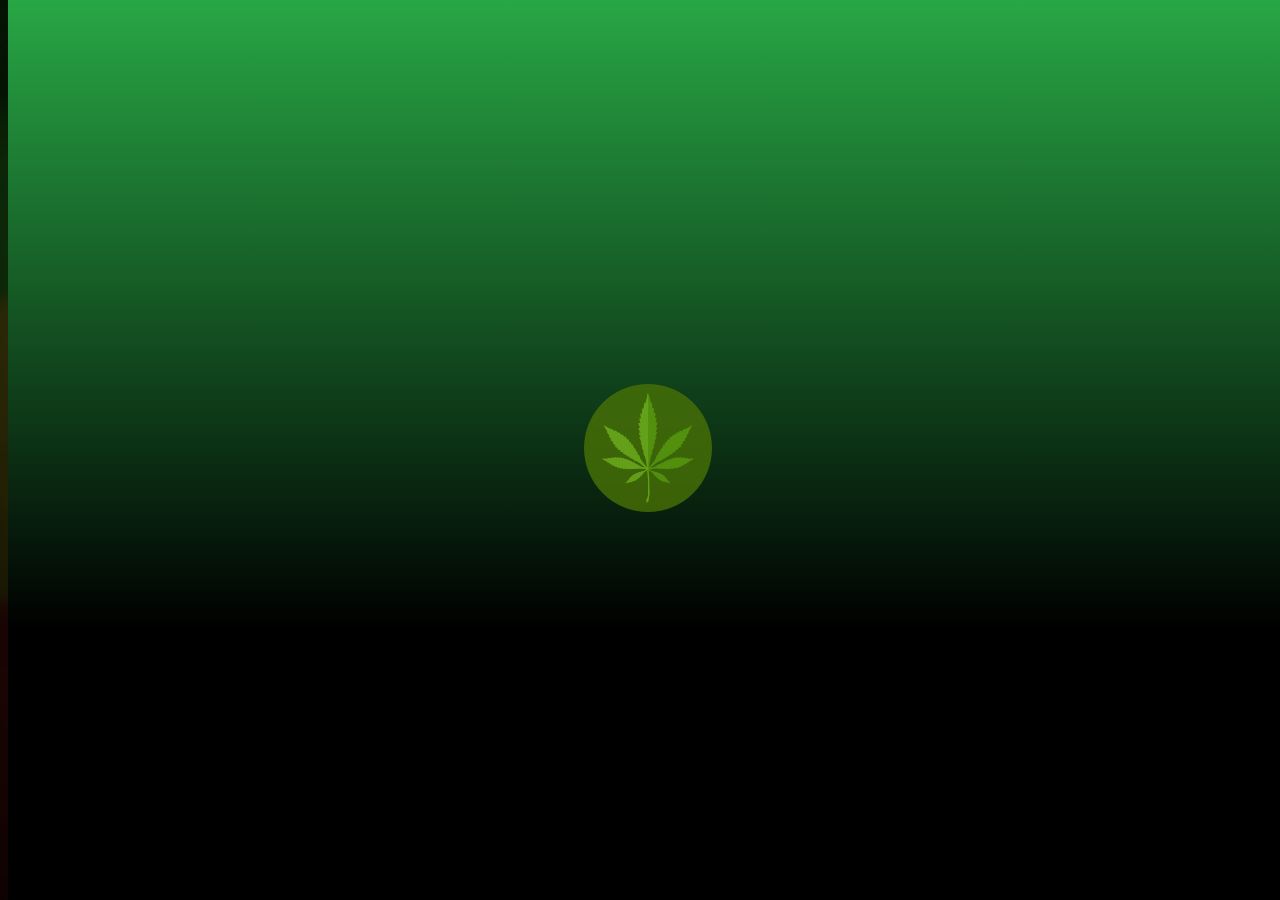
<file: index.html>
<!DOCTYPE html>
<html>

<head>
    <meta charset="utf-8" />
    <meta http-equiv="X-UA-Compatible" content="IE=edge">
    <title>WHAT STRAIN</title>
    <meta name="viewport" content="width=device-width, initial-scale=1, user-scalable=0, shrink-to-fit=no">
    <link rel="icon" type="image/png" href="./icons/marijuana_32.png" /><!--icon designed by Roundicons from Flaticon-->
    <link rel="manifest" href="./manifest.json">
    <link rel="stylesheet" href="https://stackpath.bootstrapcdn.com/bootstrap/4.1.3/css/bootstrap.min.css" integrity="sha384-MCw98/SFnGE8fJT3GXwEOngsV7Zt27NXFoaoApmYm81iuXoPkFOJwJ8ERdknLPMO" crossorigin="anonymous"> <!--HOJA DE ESTILOS DE BOOTSTRAP-->
    <link rel="stylesheet" href="https://use.fontawesome.com/releases/v5.6.3/css/all.css" integrity="sha384-UHRtZLI+pbxtHCWp1t77Bi1L4ZtiqrqD80Kn4Z8NTSRyMA2Fd33n5dQ8lWUE00s/" crossorigin="anonymous"> <!--HOJA DE ESTILOS PARA LOS ICONOS-->
    <link rel="stylesheet" href="https://cdnjs.cloudflare.com/ajax/libs/animate.css/3.7.0/animate.min.css"> <!--HOJA DE ESTILOS PARA LAS ANIMACIONES-->
    <link rel="stylesheet" href="./estilos/estilos.css">
</head>

<body onload="getData()">
    <!-- BARRA DE PROGRESO -->
    <div id="progress"></div>

    <!-- PRELOADER QUE DESAPARECE CUANDO VUELVEN LOS DATOS DEL API -->
    <div id="loader">
        <div id="divImgLoader">
            <img src="./icons/marijuana_128.png" alt="" id="imgLoader">
        </div>
    </div>

    <!-- BOTÓN PARA VOLVER ARRIBA DE LA PÁGINA -->
    <span id="spanDivBackToTop" title="Back to top">
        <i id="iBackToTop" onclick="backToTop()" class="fas fa-chevron-up fa-2x"></i>
    </span>
  
    <!-- NAV -->
    <nav id="nav">
        <div class="nav nav-tabs fixed-top" id="nav-tab" role="tablist">
            <h3 class="text-success px-2 pt-1"><i class="fas fa-cannabis"></i></h3>
            <a class="nav-item nav-link" id="nav-howitworks-tab" data-toggle="tab" href="#nav-howitworks" onclick="showAndHiddenTab('nav-howitworks-tab', 'nav-howitworks', '#nav-howitworks')" role="tab" aria-controls="nav-howitworks" aria-selected="true">HOW IT WORKS</a>
            <a class="nav-item nav-link" id="nav-races-tab" data-toggle="tab" href="#nav-races" onclick="showAndHiddenTab('nav-races-tab', 'nav-races', '#nav-races')" role="tab" aria-controls="nav-races" aria-selected="false">RACES</a>
        </div>
    </nav>
    <div class="tab-content" id="nav-tabContent">
        <div class="tab-pane fade bg-light pt-5 pb-1 px-3 fixed-top" id="nav-howitworks" role="tabpanel" aria-labelledby="nav-howitworks-tab">
            NAV HOW IT WORKS
        </div>
        <div class="tab-pane fade bg-light pt-5 pb-1 px-3 fixed-top" id="nav-races" role="tabpanel" aria-labelledby="nav-races-tab">
            <h5><i class="fas fa-cannabis"></i> INDICA <i class="fas fa-cannabis"></i></h5>
            <p>Indica plants are typically shorter with wide leaves. Buds of an indica plant will usually be dense. Patients will typically find that indica based strains are more relaxing. An indica strain will usually be associated with more bodily sensations. Therefore these strains are often recommended for nighttime use.</p>
            
            <h5 class="mt-1"><i class="fas fa-cannabis"></i> SATIVA <i class="fas fa-cannabis"></i></h5>
            <p>Sativa plants are typically taller with long thin leaves. The bud of a sativa plant is typically less dense and somewhat feathery. Sativa products usually come with a cerebral feeling. Traditionally, sativa strains are more uplifting and euphoric and are recommended for daytime use.</p>
        
            <h5 class="mt-1"><i class="fas fa-cannabis"></i> HYBRID <i class="fas fa-cannabis"></i></h5>
            <p>A hybrid is a cannabis plant that is a crossbreed between an indica and a sativa plant. There are very few cannabis strains that are of true indica or true sativa variety. Instead most strains of cannabis are a hybrid of the two. Within this subset there can be indica dominant, and sativa dominant strains. There are also hybrid strains that are a relatively even indica/sativa split.</p>
        
            <p class="text-muted mt-2">This information is from page <a href="https://www.canabomedicalclinic.com/indica-sativa-hybrid/" target="_blanck" class="linkGreen">CANABO MEDICAL CLINIC</a></p>
        </div>
        <div class="tab-pane fade bg-light pt-5 pb-1 px-3 fixed-top" id="nav-user" role="tabpanel" aria-labelledby="nav-user-tab">
            USER
        </div>
    </div>

    <!-- PÁGINA PRINCIPAL -->
    <div class="container" id="divMain">
        <div class="row justify-content-center">
            <div class="col-12 divLabel">
                <label for="selectEfecto" class="font-weight-normal">WHAT EFFECT ARE YOU LOOKING FOR?</label>
            </div>
        </div>
        <div class="row justify-content-center">
            <div class="col-md-8 col-lg-6 divInput">
                <select name="selectEfecto" id="selectEfecto" class="form-control">
                </select>
            </div>
        </div>
        <div class="row justify-content-center mt-5">
            <div class="col-12 divLabel">
                <label for="selectSabor" class="font-weight-normal">WHAT FLAVOR DO YOU WANT?</label>
            </div>
        </div>
        <div class="row justify-content-center">
            <div class="col-md-8 col-lg-6 divInput">
                <select name="selectSabor" id="selectSabor" class="form-control">                        
                </select>
            </div>
        </div>
        <div class="row justify-content-center mt-5">
            <div class="col-4 col-md-3 col-lg-2">
                <input class="" type="checkbox" value="sativa" id="checkSativa" checked>
                <label class="" for="checkSativa"> SATIVA</label>
            </div>
            <div class="col-4 col-md-3 col-lg-2">
                <input class="" type="checkbox" value="indica" id="checkIndica" checked>
                <label class="" for="checkIndica"> INDICA</label>
            </div>
            <div class="col-4 col-md-3 col-lg-2">
                <input class="" type="checkbox" value="hybrid" id="checkHybrid" checked>
                <label class="" for="checkHybrid"> HYBRID</label>
            </div>
        </div>

        <div class="row justify-content-center mt-5">
            <div class="col-md-8 col-lg-6">
                <button class="btn btn-success btn-block" id="buttonSearch" onclick="clickButtonSearch()">GET DATA...</button>
            </div>
        </div>
    </div>

    <div class="container" id="containerRes">
        <div class="row justify-content-center" id="rowRes"></div>
    </div>

    <footer class="footer jumbotron mt-3" id="footer">
        <a href="https://twitter.com/daw_alberto" id="aTwitter" class="mr-2" target="_blank"><i class="fab fa-twitter fa-2x"></i></a>
        <a href="https://github.com/dawalberto" id="aGithub" class="ml-2" target="_blank"><i class="fab fa-github fa-2x"></i></a>
        <hr class="my-4">
        <p class="px-2 text-white font-weight-light" id="textContentFooter"></p>
    </footer>

    <script src="https://code.jquery.com/jquery-3.3.1.slim.min.js" integrity="sha384-q8i/X+965DzO0rT7abK41JStQIAqVgRVzpbzo5smXKp4YfRvH+8abtTE1Pi6jizo" crossorigin="anonymous"></script> <!--SCRIPT PARA BOOTSTRAP-->
    <script src="https://cdnjs.cloudflare.com/ajax/libs/popper.js/1.14.3/umd/popper.min.js" integrity="sha384-ZMP7rVo3mIykV+2+9J3UJ46jBk0WLaUAdn689aCwoqbBJiSnjAK/l8WvCWPIPm49" crossorigin="anonymous"></script> <!--SCRIPT PARA BOOTSTRAP-->
    <script src="https://stackpath.bootstrapcdn.com/bootstrap/4.1.3/js/bootstrap.min.js" integrity="sha384-ChfqqxuZUCnJSK3+MXmPNIyE6ZbWh2IMqE241rYiqJxyMiZ6OW/JmZQ5stwEULTy" crossorigin="anonymous"></script> <!--SCRIPT PARA BOOTSTRAP-->
    <script src="./js/app.js"></script> <!--MI SCRIPT-->
</body>

</html>
</file>
<file: estilos/estilos.css>
@import url('https://fonts.googleapis.com/css?family=Dosis');


html {
    scroll-behavior: smooth;
}

body {
    background: url(../imgs/maria.jpg) no-repeat center center fixed;
    -webkit-background-size: cover;
    -moz-background-size: cover;
    -o-background-size: cover;
    background-size: cover;
    font-family: 'Dosis', sans-serif;

    /* EVITAR QUE EL USUARIO PUEDA SELECCIONAR TEXTO */
    -webkit-touch-callout: none;
    -webkit-user-select: none;
    -khtml-user-select: none;
    -moz-user-select: none;
    -ms-user-select: none;
    user-select: none;
}

label {
    color: white;
    font-size: 1.2em;
}

h3 {
    color: gray;
}

.container {
    display: flex;
    flex-direction: column;
    justify-content: center;
    min-height: 100vh;
}

.row {
    text-align: center;
    padding-top: 1rem;
}

#containerRes {
    margin-top: 5vh;
    min-height: 0px;
    display: none;
}

#loader {
    position: absolute;
    top: 0;
    width: 100vw;
    height: 100vh;
    background: rgb(0,0,0);
    background: linear-gradient(0deg, rgba(0,0,0,1) 30%, rgba(40,167,69,1) 100%);
    z-index: 5;
    text-align: center;
}

#divImgLoader {
    height: auto;
    width: auto;
    position: absolute;
    top: 50%;
    left: 50%;
    transform: translate(-50%, -50%);
    opacity: 0.8;
}

#formInicio {
    position: absolute;
    width: 100vw;
    height: 100vh;
    /* opacity: 0.7; */
    /* background-image: linear-gradient(to bottom, rgb(30, 197, 0),rgb(243, 247, 0), rgb(223, 0, 0)); */
    /* background-image: linear-gradient(to bottom, #2E7F20, #D0C955, #A23933);         */
    background-image: linear-gradient(to right, #6A9113, #141517);          
    z-index: 4;
}

#progress {
    border-bottom: 5px solid rgb(78, 209, 17); 
    width: 0;
    position: fixed;
    top: 0;
    left: 0;
    z-index: 4;
}

.divLabelForm label {
    color: black;
}

.divSpanForm span {
    color: red;
    font-size: 1.2em;
    background-color: gray;
    border: 1px solid red;
    border-radius: .25rem;
    padding-left: 10px;
    padding-right: 10px;
    visibility: hidden;
}

input[type=checkbox], input[type=radio] {
    vertical-align: inherit;
    position: relative;
    bottom: 1px;
}

#divMain {
    display: none;
}

/* #iBackToTop {
    position: fixed;
    bottom: 15px;
    right: 25px;
    display: inline-block;
    cursor: pointer;
} */

#spanDivBackToTop {
    z-index: 4;
    color: rgb(30, 197, 0);
    opacity: 0.5;
    filter: alpha(opacity=50); /* For IE8 and earlier */
    visibility: hidden;
    position: fixed;
    bottom: 15px;
    right: 25px;
    display: inline-block;
    cursor: pointer;
}

#spanDivBackToTop:hover {
    opacity: 1.0;
    filter: alpha(opacity=100); /* For IE8 and earlier */
}

.spanSearch {
    color: white;
}

::-webkit-scrollbar { 
    overflow: hidden;
    display: none; 
}

.favoritesColor {
    color: green;
}

.cursorPointer {
    cursor: pointer;
}

.tab-pane {
    z-index: 1;
}

.nav-tabs {
    z-index: 2;
    border-bottom: 0;
    background-color: #000000;
}

a {
    color: white;
}

a:hover {
    color: rgb(30, 197, 0);
}

#footer {
    margin-bottom: 0;
    text-align: center;
    background-color: #000000;
}

#aTwitter, #aGithub {
    color: white
}

#aTwitter:hover {
    color: #1dcaff;
}

#aGithub:hover {
    color: lightgray;
}

hr {
    background-color:gray;
}

.linkGreen {
    color: rgb(30, 197, 0); 
    cursor: pointer;
}

.jumbotron {
    border-radius: 0;
}

@media (max-width: 576px) { 
    body {
        background: rgb(0,0,0);
        background: linear-gradient(0deg, rgba(0,0,0,1) 30%, rgba(40,167,69,1) 100%);               
    }

    #buttonSearch {
        box-shadow: 7px 11px 16px #000000;
    }
}
</file>
